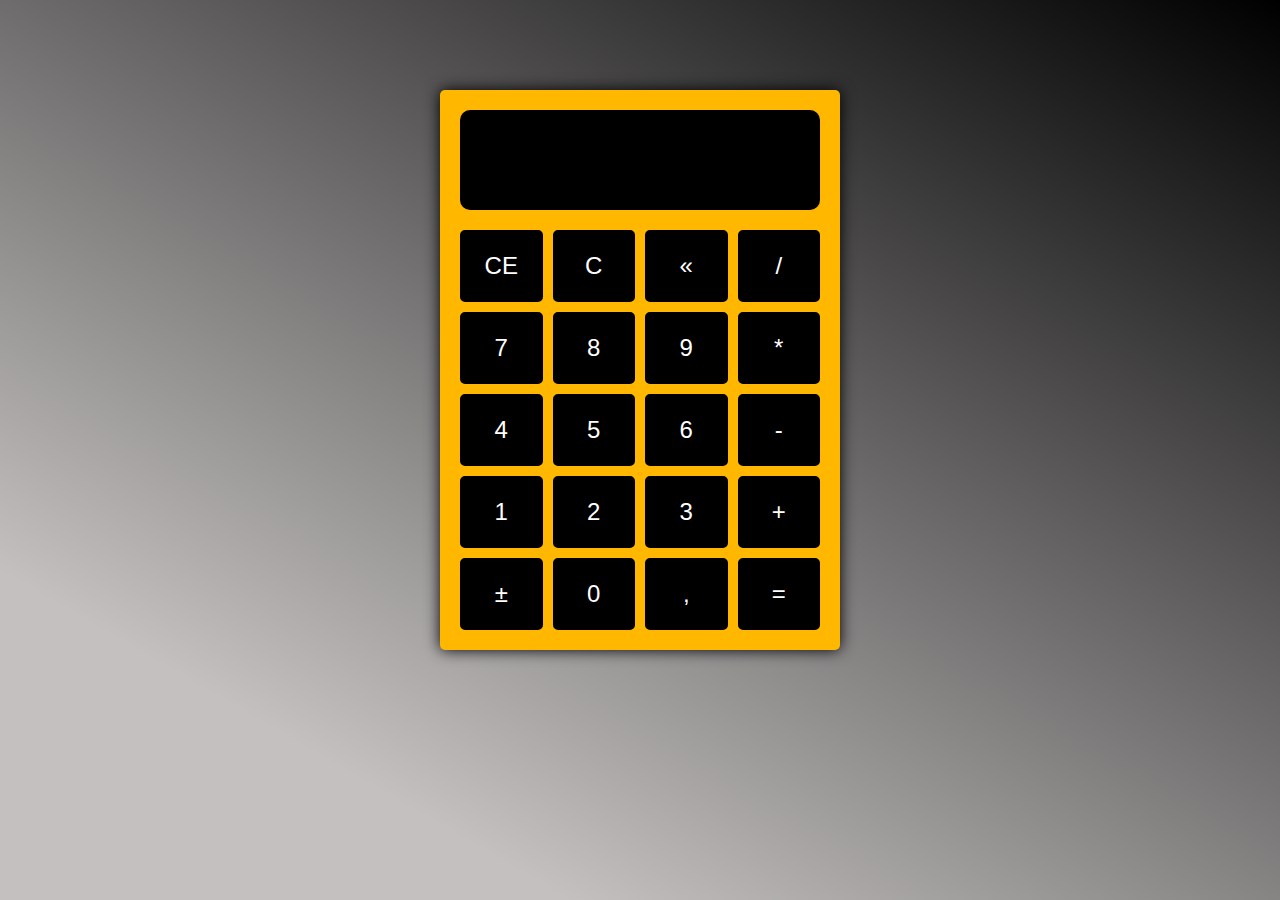
<file: index.html>
<!DOCTYPE html>
<html lang="pt-br">
<head>
    <meta charset="UTF-8">
    <meta name="viewport" content="width=device-width, initial-scale=1.0">
    <link rel="stylesheet" href="./css/style.css">
    <link rel="icon" type="image/png" href="./imagens/calculadora.png">
    <title>calculadora</title>
</head>
<body>
    <div class="calculator">
        <div class="display" id="tela"></div>
        <div class="calculator-buttons">
            <button id="limpar">CE</button>
            <button id="limparCalculo">C</button>
            <button id="backspace">«</button>
            <button id="operadordiv">/</button>
            <button id="tecla7">7</button>
            <button id="tecla8">8</button>
            <button id="tecla9">9</button>
            <button id="operadormult">*</button>
            <button id="tecla4">4</button>
            <button id="tecla5">5</button>
            <button id="tecla6">6</button>
            <button id="operadorsub">-</button>
            <button id="tecla1">1</button>
            <button id="tecla2">2</button>
            <button id="tecla3">3</button>
            <button id="operadorsoma">+</button>
            <button id="inverter">±</button>
            <button id="tecla0">0</button>
            <button id="virg">,</button>
            <button id="resul">=</button>
        </div>
    </div>
    <script src="./JS/main.js"></script>
</body>
</html>
</file>
<file: css/style.css>
* {
    margin: 0;
    padding: 0;
    box-sizing: border-box;
}

body{
    background: linear-gradient(30deg, #c4c0c0 20%,#000000 100%);
    padding: 90px 0;
    justify-content: center;
    flex-direction: column;
    min-height: 100vh;
}

.calculator {
    width: 400px;
    margin: 0 auto;
    background-color: rgb(255, 183, 0);
    padding: 20px;
    border-radius: 5px;
    box-shadow: 0 0 15px black;
}

.display{
    display: flex;
    justify-content: flex-end;
    width: 100%;
    height: 100px;
    margin-bottom: 20px;
    padding: 15px;
    background-color: black;
    color: white;
    font: normal 4rem serif;
    overflow: hidden;
    border-radius: 10px;
}

.calculator-buttons{
    display: grid;
    grid-template-columns: 1fr 1fr 1fr 1fr;
    grid-gap: 10px;
}

.calculator button{
    background-color: black;
    color: white;
    padding: 20px;
    border-radius: 5px;
    font-size: 1.5rem;
    outline: none;
    cursor: pointer;
    border: 2px solid black;
}

button:hover{
    background-color: rgb(255, 183, 0);
    color: black;
}
</file>
